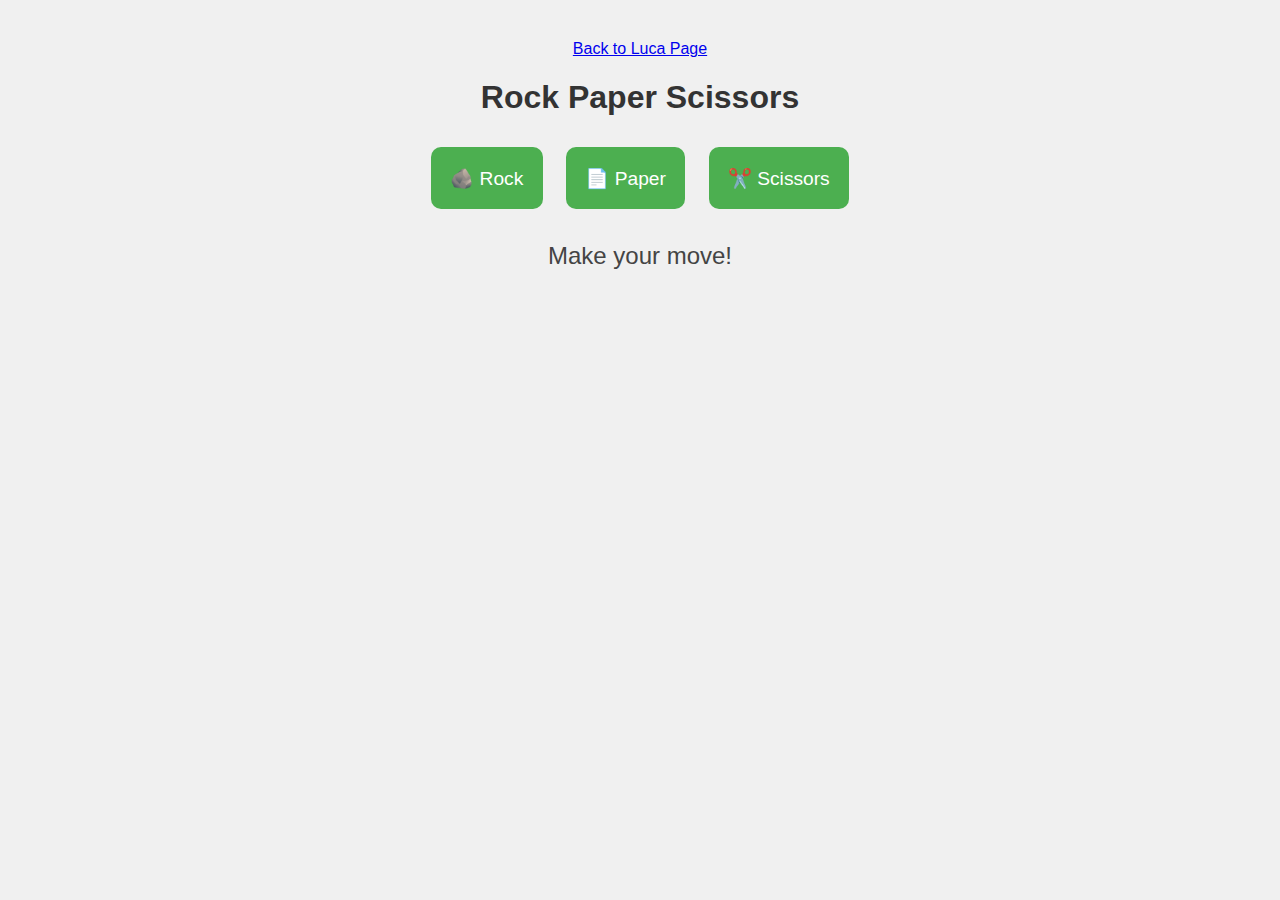
<file: webapp.html>
<!DOCTYPE html>
<html lang="en">
<head>
  <meta charset="UTF-8" />
  <meta name="viewport" content="width=device-width, initial-scale=1.0"/>
  <title>Rock Paper Scissors</title>
  <style>
    body {
      font-family: Arial, sans-serif;
      text-align: center;
      padding: 2em;
      background-color: #f0f0f0;
    }
    h1 {
      color: #333;
    }
    .choices {
      margin: 1em 0;
    }
    button {
      padding: 1em;
      margin: 0.5em;
      font-size: 1.2em;
      cursor: pointer;
      border: none;
      border-radius: 10px;
      background-color: #4CAF50;
      color: white;
      transition: background-color 0.3s;
    }
    button:hover {
      background-color: #45a049;
    }
    .result {
      font-size: 1.5em;
      margin-top: 1em;
      color: #444;
    }
  </style>
</head>
<body>
    <a href="luca.html">Back to Luca Page</a>

  <h1>Rock Paper Scissors</h1>

  <div class="choices">
    <button onclick="play('rock')">🪨 Rock</button>
    <button onclick="play('paper')">📄 Paper</button>
    <button onclick="play('scissors')">✂️ Scissors</button>
  </div>

  <div class="result" id="result">Make your move!</div>

  <script>
    function play(playerChoice) {
      const choices = ['rock', 'paper', 'scissors'];
      const computerChoice = choices[Math.floor(Math.random() * 3)];
      let resultText = '';

      if (playerChoice === computerChoice) {
        resultText = `It's a tie! You both chose ${playerChoice}.`;
      } else if (
        (playerChoice === 'rock' && computerChoice === 'scissors') ||
        (playerChoice === 'paper' && computerChoice === 'rock') ||
        (playerChoice === 'scissors' && computerChoice === 'paper')
      ) {
        resultText = `You win! ${playerChoice} beats ${computerChoice}.`;
      } else {
        resultText = `You lose! ${computerChoice} beats ${playerChoice}.`;
      }

      document.getElementById('result').textContent = resultText;
    }
  </script>

</body>
</html>
</file>
